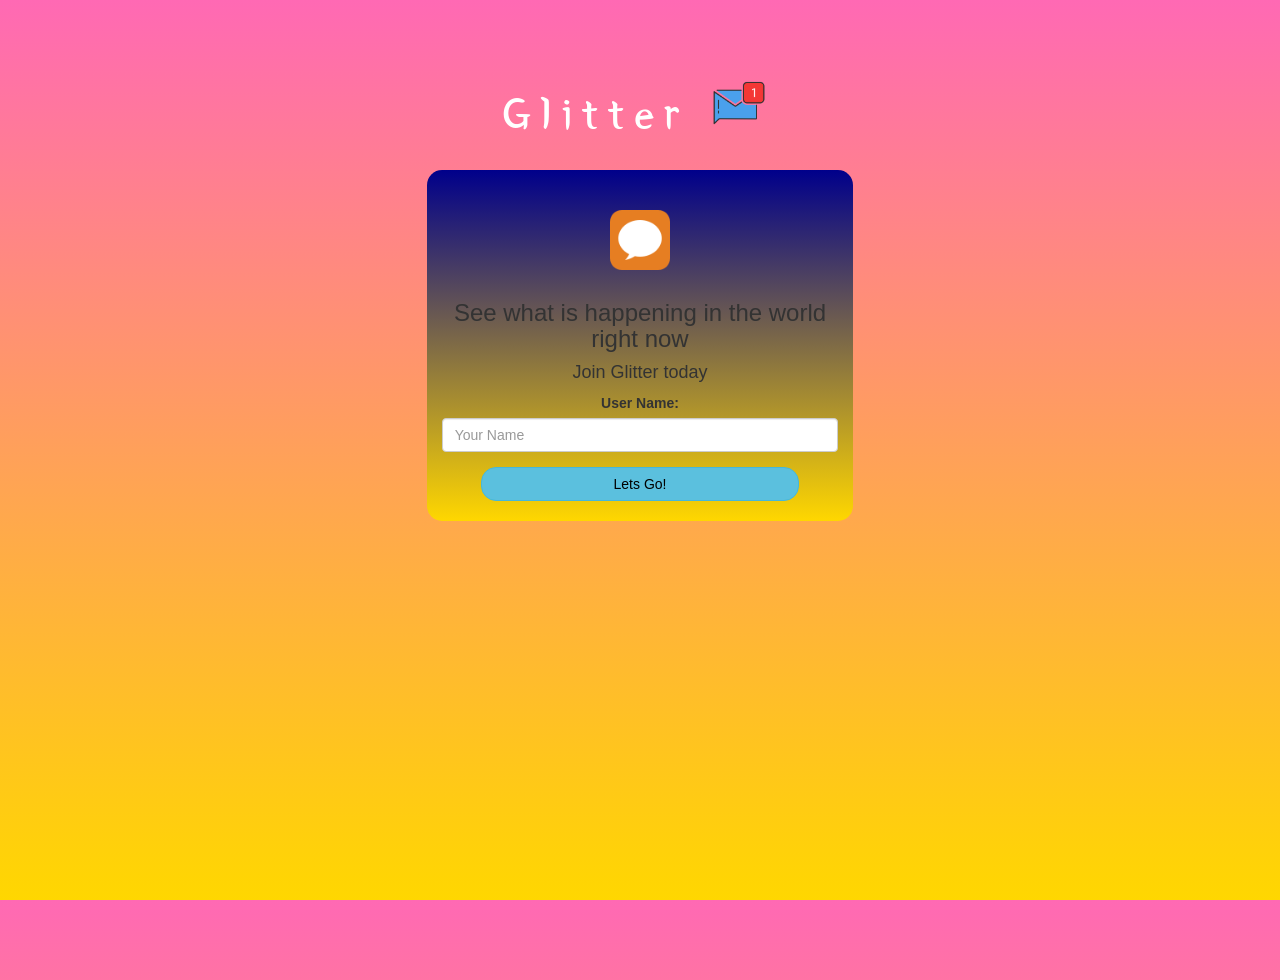
<file: index.html>
<!DOCTYPE html>
<html>
<head>
	<title>Glitter</title>
<link href="https://fonts.googleapis.com/css?family=Yeon+Sung&display=swap" rel="stylesheet"><meta name="viewport" content="width=device-width, initial-scale=1">

<link rel="stylesheet" href="https://maxcdn.bootstrapcdn.com/bootstrap/3.4.0/css/bootstrap.min.css">
<script src="https://ajax.googleapis.com/ajax/libs/jquery/3.4.1/jquery.min.js"></script>
<script src="https://maxcdn.bootstrapcdn.com/bootstrap/3.4.0/js/bootstrap.min.js"></script>

<link rel="stylesheet" type="text/css" href="Glitter.css">
<script src="Glitter.js"></script>
</head>
<body>
<center>
	<h1 class="header">	
		Glitter	<sup>
	<img src="m2.png">
	</sup>
</h1>
	<div class="col-lg-4 col-md-6 col-sm-6 col-xs-11 login_div">
	<img src="Glitter.png" class="logo">
		<h3 >See what is happening in the world right now</h3>
		<h4 >Join Glitter today</h4>
		<div class="form-group">
		  <label >User Name:</label>
			<input id="username" type="text" class="form-control" placeholder="Your Name">
		</div>
		<button id="login_button" class="btn btn-info" style="color: black;" onclick="adduser()">Lets Go!</button>
		<br><br>
	</div>
</center>
</body>
</html>
</file>
<file: Glitter.css>
html, body
{
  height: 100%;
  margin: 0;
}

body
{
background-image: linear-gradient(hotpink,gold);
}

.header
{
	color: white;font-family: 'Yeon Sung';font-size: 45px;letter-spacing: 10px;margin-top: 80px;
}
.header img
{
	width: 80px;margin-left: -15px;
}

.login_div
{
	background:linear-gradient(darkblue,gold);
	float: none;
	border-radius: 15px;
}

.logo
{
	width: 80px;margin-top: 30px;border-radius: 40px;
}

#login_button
{
	width: 80%;border-radius: 15px;
}

.room_name
{
	cursor: pointer;
	font-size: 20px;
}


#logout
{
	font-size: 20px; float: right;
}


#output
{
	padding: 10px; width:80%;background: rgba(255,255,255,0.8);border-radius: 15px;
}

.input_div_room_page
{
	width: 80%;
}

.input_div label
{
	color: white;font-size: 20px;
}


.input_div_message_page
{
	position: fixed;bottom: 0px;width: 100%;background: rgba(255,255,255,0.8);
}
.input_div_message_page label
{
	color: black;
}
.input_div_message_page #msg
{
	width: 80%;
}
.input_div_message_page button
{
	margin-top: 15px;
	width: 50%; 
}
.color_white
{
	color: white
}

.user_tick
{
	width:20px;
}
.message_h4
{
	padding-left:5px;color:grey;
}
</file>
